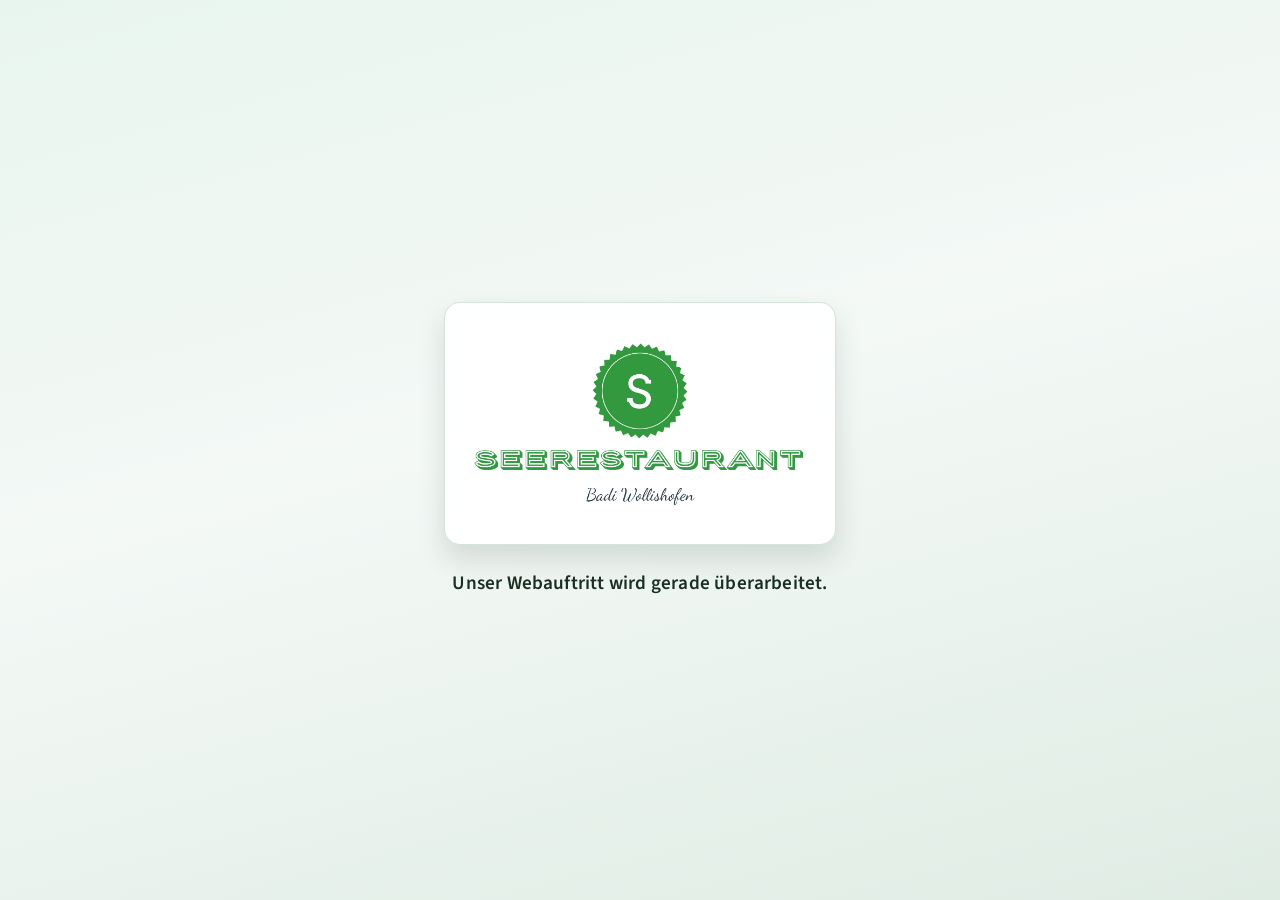
<file: public/index.html>
<!DOCTYPE html>
<html lang="de-CH">
<head>
  <meta charset="UTF-8"/>
  <meta name="viewport" content="width=device-width, initial-scale=1.0"/>
  <meta name="description" content="Seerestaurant Badi Wollishofen am Zürichsee — Webauftritt in Überarbeitung."/>
  <meta name="robots" content="noindex, nofollow, noarchive"/>
  <meta name="theme-color" content="#2a7a4d"/>
  <title>Seebadi Wollishofen</title>
  <link rel="canonical" href="https://seebadiwollishofen.ch/"/>
  <link rel="preconnect" href="https://fonts.googleapis.com"/>
  <link rel="preconnect" href="https://fonts.gstatic.com" crossorigin/>
  <link href="https://fonts.googleapis.com/css2?family=Source+Sans+3:wght@400;600&display=swap" rel="stylesheet"/>
  <link rel="stylesheet" href="assets/css/teaser.css"/>
</head>
<body class="teaser-page">
  <main class="teaser-main" role="main">
    <img class="teaser-logo" src="assets/img/logo-seebadi.jpg" width="2672" height="1617" alt="Seerestaurant Badi Wollishofen" decoding="async"/>
    <p class="teaser-text">Unser Webauftritt wird gerade überarbeitet.</p>
  </main>
</body>
</html>
</file>
<file: public/assets/css/teaser.css>
.teaser-page {
  margin: 0;
  min-height: 100vh;
  display: flex;
  align-items: center;
  justify-content: center;
  font-family: "Source Sans 3", system-ui, sans-serif;
  background: linear-gradient(165deg, #e8f5ee 0%, #f4f9f6 45%, #dfece4 100%);
  color: #1a2e24;
}

.teaser-main {
  text-align: center;
  padding: 2rem 1.5rem;
  max-width: 36rem;
}

.teaser-logo {
  width: min(360px, 88vw);
  height: auto;
  margin: 0 auto 1.5rem;
  display: block;
  padding: 0.7rem 0.95rem;
  border-radius: 16px;
  background: rgba(255, 255, 255, 0.92);
  border: 1px solid rgba(42, 122, 77, 0.2);
  box-shadow: 0 1px 0 rgba(255, 255, 255, 0.65) inset, 0 14px 28px rgba(26, 46, 36, 0.14);
}

.teaser-text {
  margin: 0;
  font-size: clamp(1.05rem, 2.8vw, 1.2rem);
  font-weight: 600;
  line-height: 1.5;
  letter-spacing: 0.01em;
}
</file>
